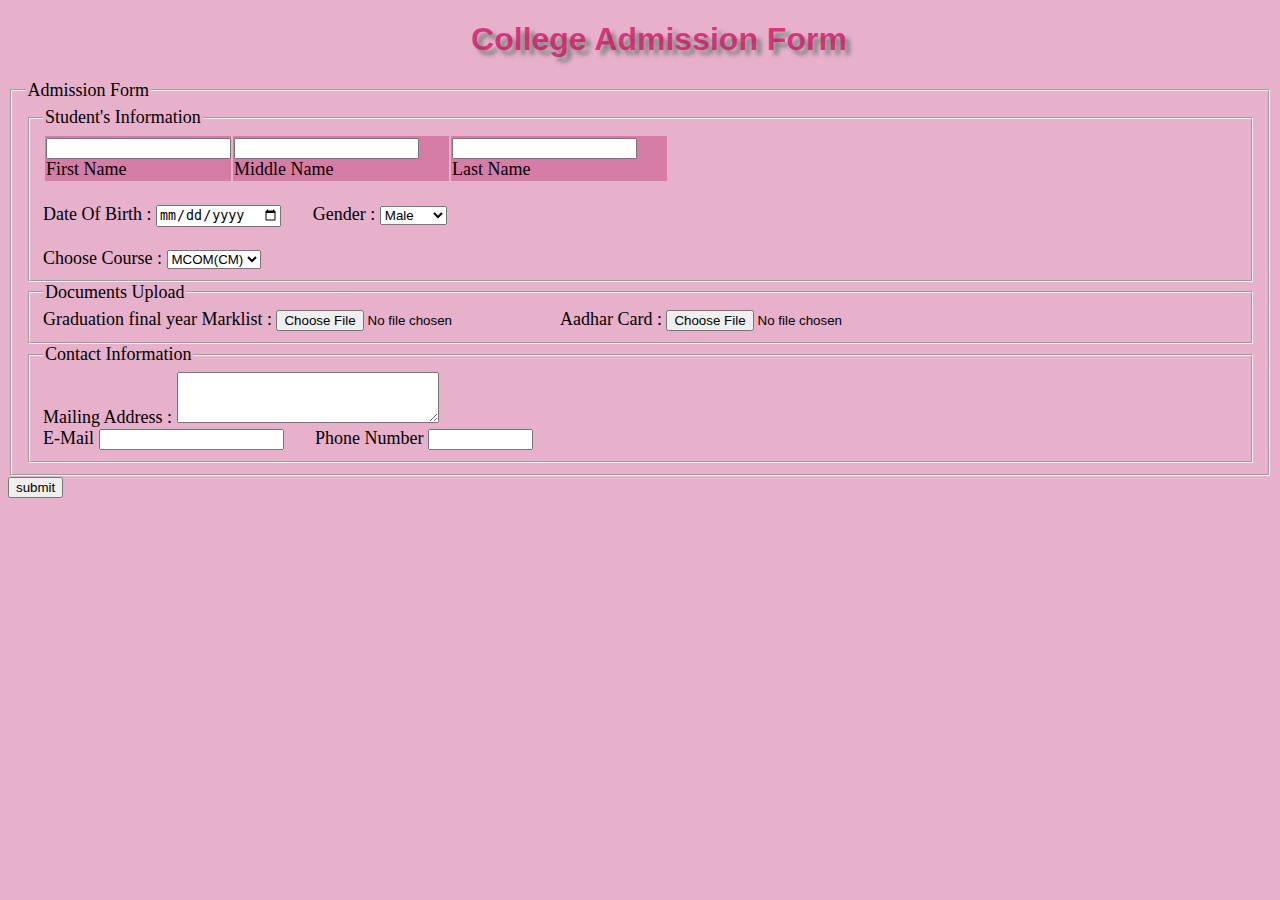
<file: admissionForm.html>
<!DOCTYPE html>
<html lang="en">
<head>
    <meta charset="UTF-8">
    <meta name="viewport" content="width=device-width, initial-scale=1.0">
    <title>Admission Form </title>
    <link rel="stylesheet" href="admStyle.css">
    <style>
        table tr td{
            padding-right: 30px;
        }
    </style>
</head>
<body>
    <header>
        <h1>College Admission Form</h1>
    </header>
    <!-- Admission Form Star -->
    <div>
        <form autocomplete="on">
        <fieldset>
            <legend>Admission Form</legend>
            <fieldset>
                <legend>Student's Information</legend>
                <table>
                    <tr>
                        <td style="padding-right: 0px;"> <input type="text" id="fname" name="fname" value="" required  > <br>
                            <label for="fname">First Name</label></td>
                        <td><input type="text" id="mname" name="mname" value="" required  > <br>
                            <label for="mname">Middle Name</label></td>
                        <td><input type="text" id="lname" name="lname" value="" required  > <br>
                            <label for="lname">Last Name</label></td>
                    </tr>
                </table>
               <br>
               <label for="dob">Date Of Birth :</label>
               <input type="date" name="dob" id="dob">
                &nbsp; &nbsp; &nbsp;
                <label for="gender">Gender :</label>
                <select name="gender" id="gender">
                    <option value="male">Male</option>
                    <option value="female">Female</option>
                    <option value="other">Other</option>
                </select>
                <br>
                <br>
                <label for="course">Choose Course :</label>
                <select name="course" id="course">
                    <option value="MCom(CM)">MCOM(CM)</option>
                    <option value="MCA">MCA</option>
                </select>
                
            </fieldset>

            <fieldset>
                <legend>Documents Upload</legend>
                <label for="markSheet">Graduation final year Marklist :</label>
                <input type="file" id="markSheet" name="markSheet">
                &nbsp; &nbsp; &nbsp;

                <label for="aadhar">Aadhar Card :</label>
                <input type="file" id="aadhar" name="aadhar">
            </fieldset>

            <fieldset>
                <legend>Contact Information</legend>
                <label for="add">Mailing Address :</label>
                <textarea name="address" id="add" cols="30" rows="3"></textarea>

                <br>
                <label for="email">E-Mail</label>
                <input type="email" name="email" id="email">
                 
                &nbsp; &nbsp; &nbsp;

                <label for="mobile">Phone Number</label>
                <input type="tel" id="mobile" name="mobile" size="10">
            </fieldset>

        

        </fieldset> 
        <button type="submit">submit</button>   
        </form>
    </div>
    <!-- Admission Form End -->
</body>
</html>
</file>
<file: admStyle.css>
table tr td{
    background: rgba(208, 106, 149, 0.72);
}
body{
    background-color: rgba(226, 160, 193, 0.837);
}
header{
    font-family: 'Trebuchet MS', 'Lucida Sans Unicode', 'Lucida Grande', 'Lucida Sans', Arial, sans-serif;
    font-size: medium;
    font-weight: bolder;
    color: rgba(204, 11, 91, 0.72);
    text-align: center;
    text-shadow: 5px 5px 4px grey;
    text-indent: 3%
}
form{
    color: black;
    font-size: large;
}
.btn1{
    background-color: rgba(208, 106, 149, 0.72);
    border-radius: 5px;
    font-size: 20px;
}
.btn1:hover{
    cursor: pointer;
    background-color: rgba(0, 0, 0, 0.932);
    color: grey;
}
#reset{
    background-color: rgba(208, 106, 149, 0.72);
    border-radius: 5px;
    font-size: 20px;
}
#reset:hover{
    cursor:zoom-in;
    background-color: black;
    color: grey;
}
</file>
